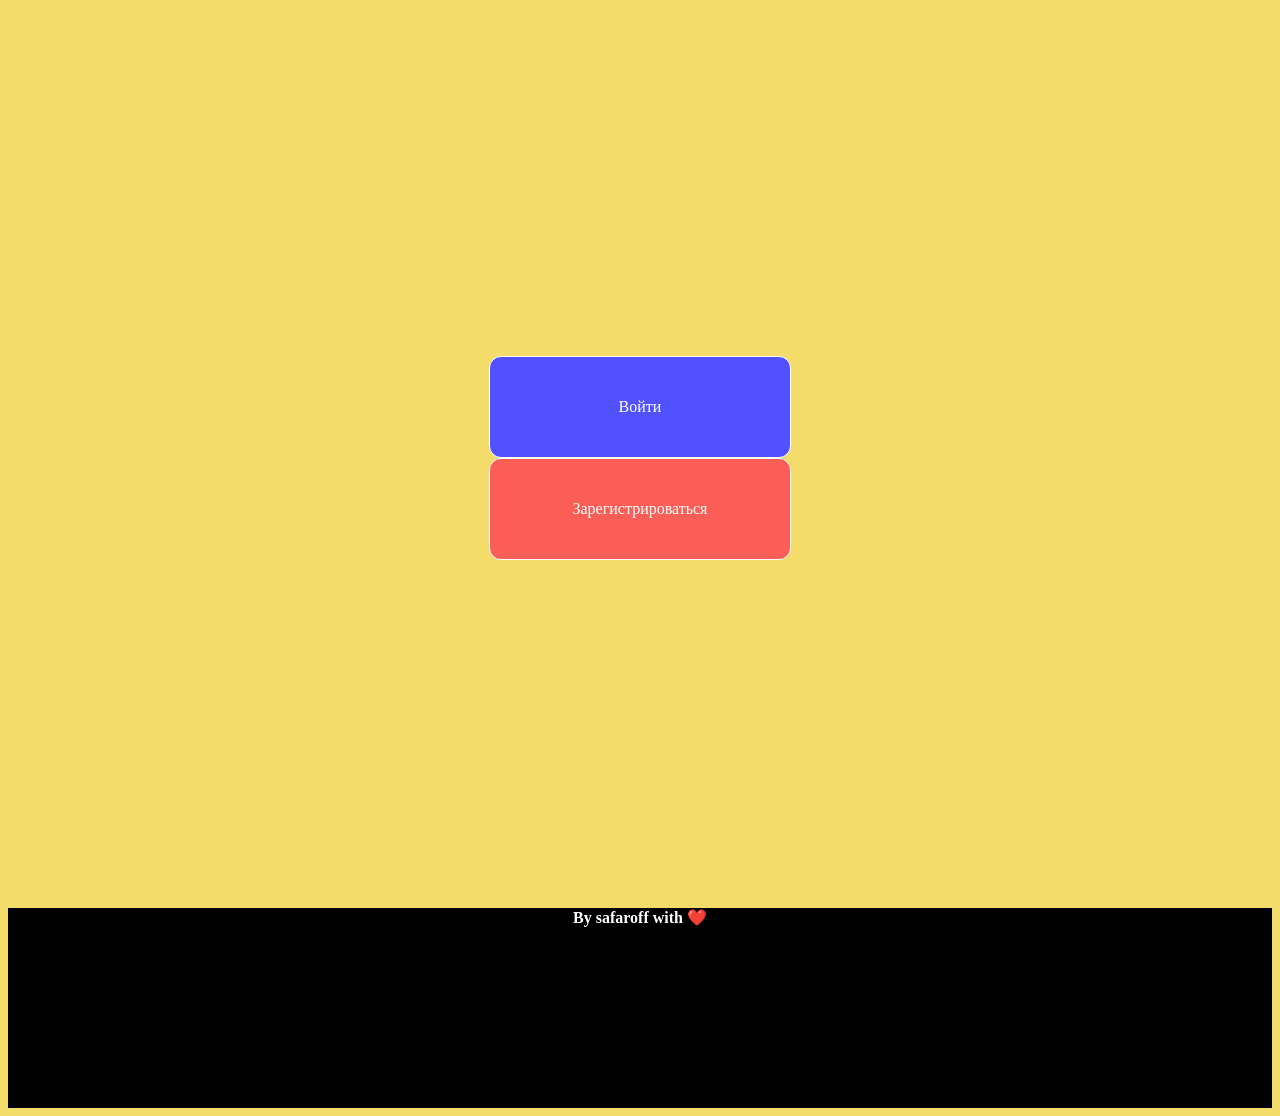
<file: index.html>
<!--
SIGN UP
Форма с тремя полями для ввода:
1. Логин (почта)
2. Пароль
3. Подтверждение пароля
4. Кнопка "Отправить"

5. JS принимает данные из формы
6. Упаковывает данные в JSON
7. Создаем синхронный запрос на отправку этих данных. Meтод PUT
8. Получаем ответ от сервера ок или не ок

-->

<!--
SIGN UP
Форма с тремя полями для ввода:
1. Логин (почта)
2. Пароль
3. Подтверждение пароля
4. Кнопка "Отправить"

5. JS принимает данные из формы
6. Упаковывает данные в JSON
7. Создаем синхронный запрос на отправку этих данных. Meтод PUT
8. Получаем ответ от сервера ок или не ок

-->
<!DOCTYPE html>
<html lang="en">
<head>
    <meta charset="UTF-8">
    <meta name="viewport" content="width=device-width, initial-scale=1.0">
    <title>Document</title>
    <link rel="stylesheet" href="style.css">
</head>
<body>
    <main>
        <div class="container">
            <a href="signin.html">
                <div class="btnSignIn">Войти</div>
            </a>
            <a href="signup.html">
                <div class="btnSignUp">Зарегистрироваться</div>
            </a>        
        </div>
    </main>
    <footer>
        By safaroff with ❤️
    </footer>


    
</body>
</html>
</file>
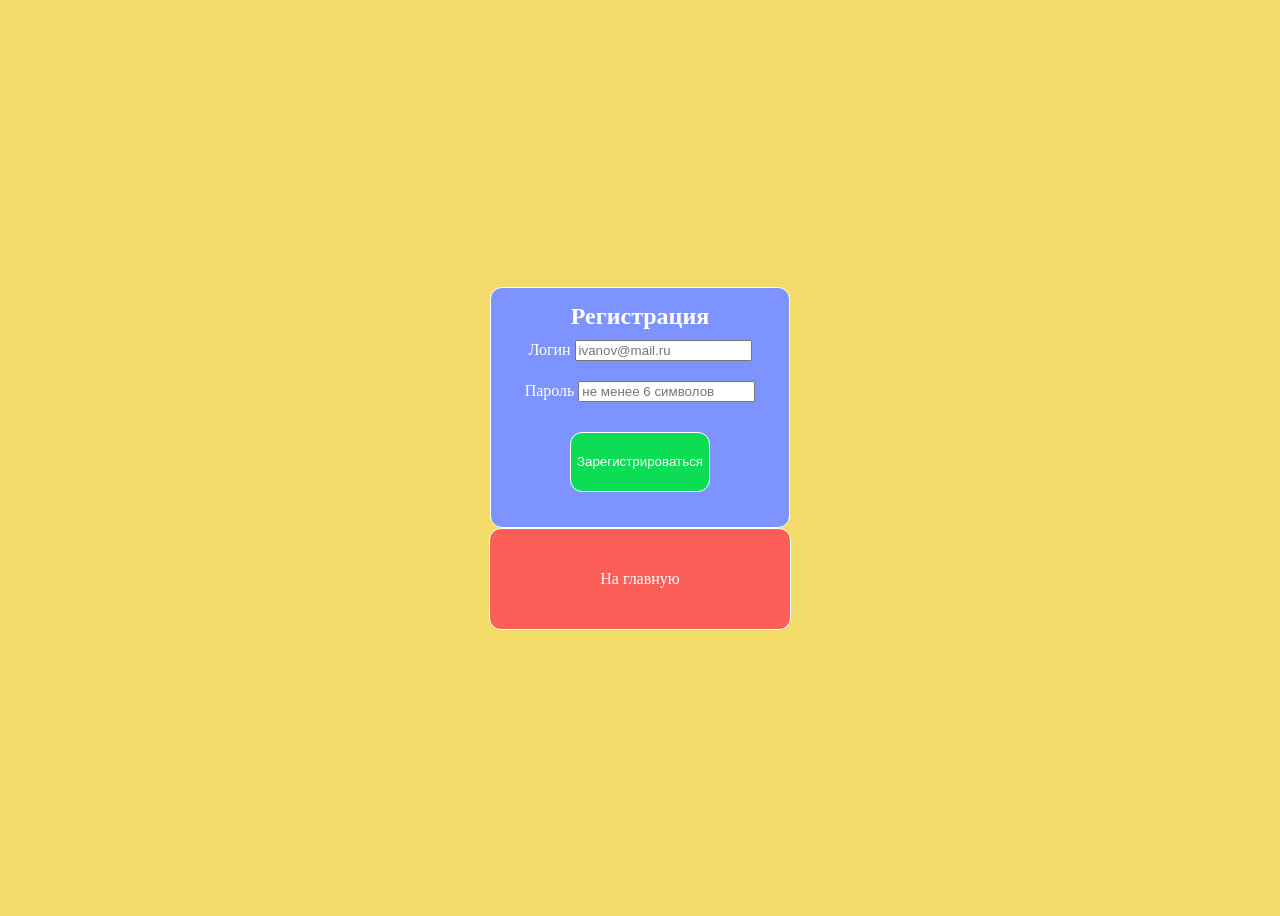
<file: signup.html>
<!--
SIGN UP
Форма с тремя полями для ввода:
1. Логин (почта)
2. Пароль
3. Подтверждение пароля
4. Кнопка "Отправить"

5. JS принимает данные из формы
6. Упаковывает данные в JSON
7. Создаем синхронный запрос на отправку этих данных. Meтод PUT
8. Получаем ответ от сервера ок или не ок

-->

<!--
SIGN UP
Форма с тремя полями для ввода:
1. Логин (почта)
2. Пароль
3. Подтверждение пароля
4. Кнопка "Отправить"

5. JS принимает данные из формы
6. Упаковывает данные в JSON
7. Создаем синхронный запрос на отправку этих данных. Meтод PUT
8. Получаем ответ от сервера ок или не ок

-->
<!DOCTYPE html>
<html lang="en">
<head>
    <meta charset="UTF-8">
    <meta name="viewport" content="width=device-width, initial-scale=1.0">
    <title>Регистрация</title>
    <link rel="stylesheet" href="style.css">
</head>
<body>



    <div class="container">
        <form action="#" id="register">
            <span class="h3">Регистрация</span>
            <div class="form-element">
                <label for="email">Логин</label>
                <input type="email" name="email" id="email" placeholder="ivanov@mail.ru">
            </div>

            <div class="form-element">
                <label for="psw">Пароль</label>
                <input type="password" name="psw" id="psw" placeholder="не менее 6 символов">
            </div>

            <div class="form-element">
                <button class="btn" type="submit">Зарегистрироваться</button>
            </div>


        </form>

        <a href="index.html">
            <div class="btnSignUp">На главную</div>
        </a>        
    </div>
    
</body>
</html>
</file>
<file: style.css>
html {
    background-color: rgb(243, 220, 106);
}

#task1 {
    text-decoration: line-through;
}

.container {
    min-height: 100vh;
    display:flex;
    flex-direction: column;
    align-items: center;     
    justify-content: center;      
}

a {
    display: block;
    text-decoration: none;
}

.btnSignIn {
    display: flex;
    justify-content: center;
    align-items: center;     
    width: 300px;
    height: 100px;
    background-color: rgb(81, 81, 255);
    color: white;
    border-radius: 12px;
    border: 1px solid rgb(255, 255, 255);
}

.btnSignUp {
    display: flex;
    justify-content: center;   
    align-items: center; 
    width: 300px;
    height: 100px;
    background-color: rgb(251, 94, 86);
    color: white;
    border-radius: 12px;
    border: 1px solid rgb(255, 255, 255);
}

.form-element {
    margin: 10px 0px;
    width: 100%;  
    background-color: rgb(125, 147, 255);  
    text-align: center;  
}

form {
    display: flex;
    justify-content: center;
    align-items: center;      
    flex-direction: column;
    width: 300px;    
    background-color: rgb(125, 147, 255);
    color: white;
    border-radius: 12px;
    border: 1px solid rgb(255, 255, 255);  
    padding: 15px;
    box-sizing: border-box;
}

.h3 {
    font-size: 24px;
    font-weight: bold;
}

.btn {
    color: white;
    height: 60px;
    margin: 10px;
    border-radius: 12px;   
    background-color: rgb(13, 220, 85);    
    border: 1px solid rgb(255, 255, 255);     
}

footer {
    text-align: center;
    height: 200px;
    background-color: black;
    color: white;
    font-weight: 700;
}
</file>
